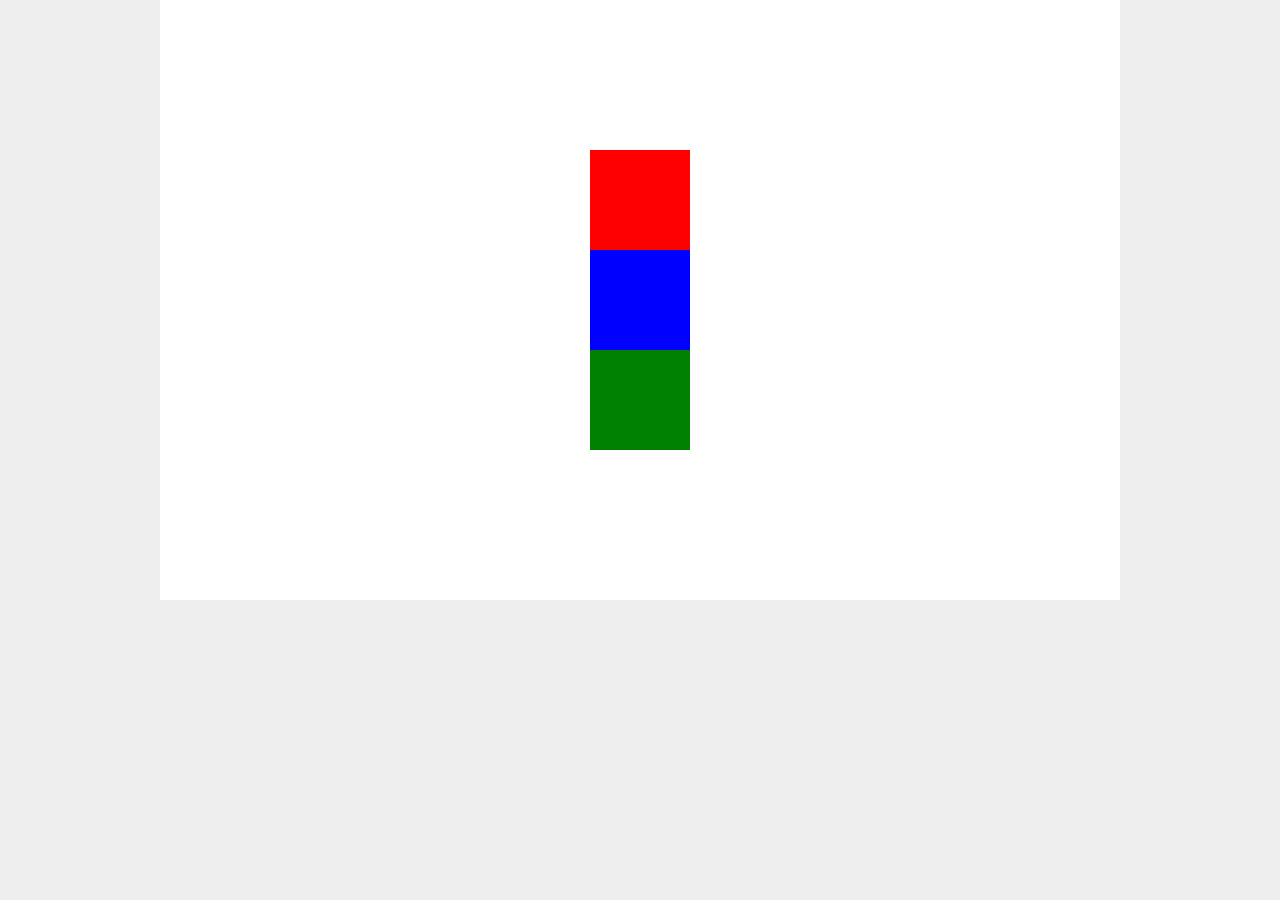
<file: css-flexbox-playlist-master/index.html>
<!DOCTYPE html>
<html lang="en">
  <head>
    <title>The Net Ninja - CSS Flexbox</title>
    <link rel="stylesheet" type="text/css" href="style.css">
  </head>
  <body>
    <div class="wrapper">
      <div class="flex-container">
        <div class="box one"></div>
        <div class="box two"></div>
        <div class="box three"></div>
      </div>
    </div>
  </body>
</html>
</file>
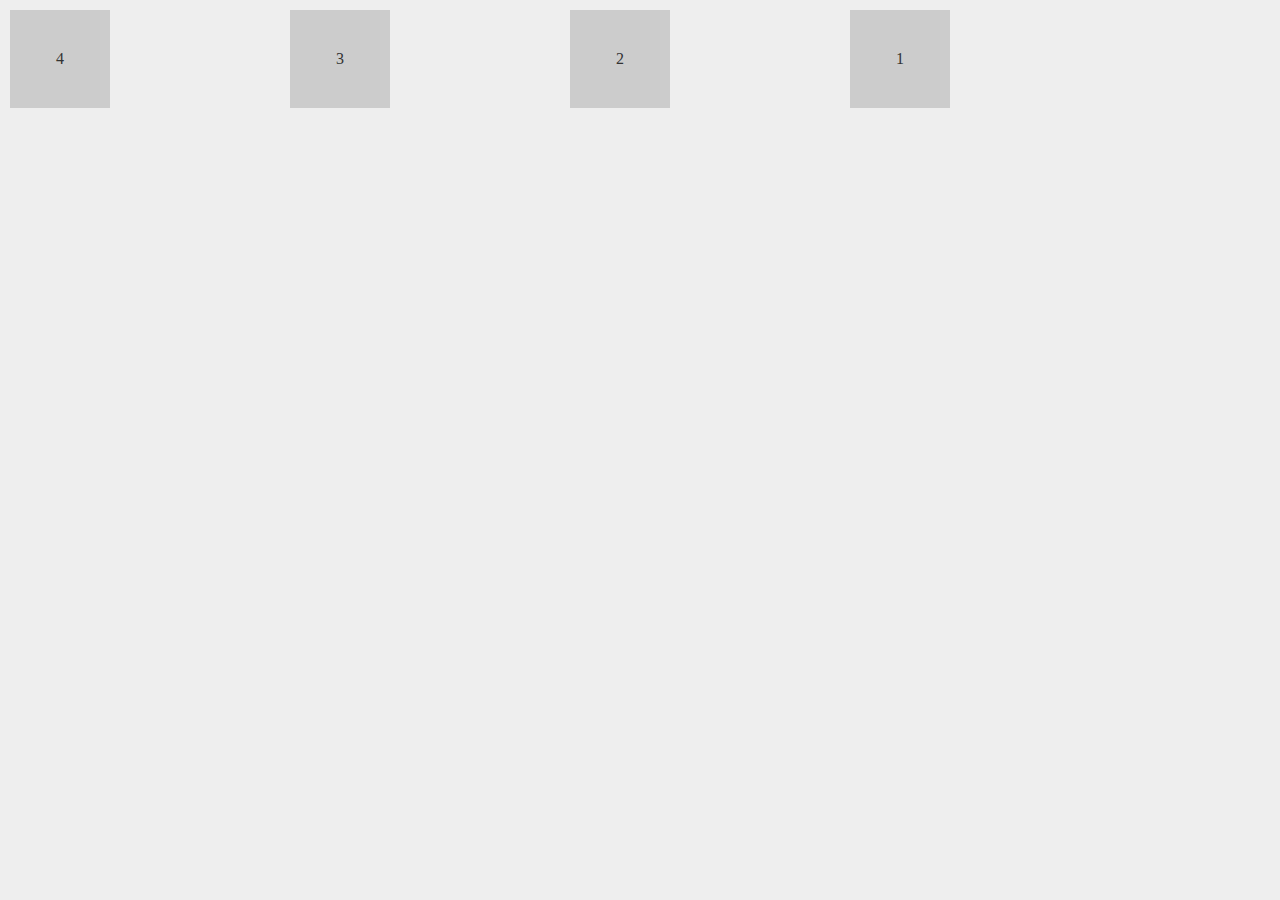
<file: Element Order/index.html>
<!DOCTYPE html>
<html lang="en">
  <head>
    <title>The Net Ninja - CSS Flexbox</title>
    <link rel="stylesheet" type="text/css" href="style.css">
  </head>
  <body>
    <div class="wrapper">

      <section id="blocks">
        <div class="one">1</div>
        <div class="two">2</div>
        <div class="three">3</div>
        <div class="four">4</div>
      </section>

    </div>
  </body>
</html>
</file>
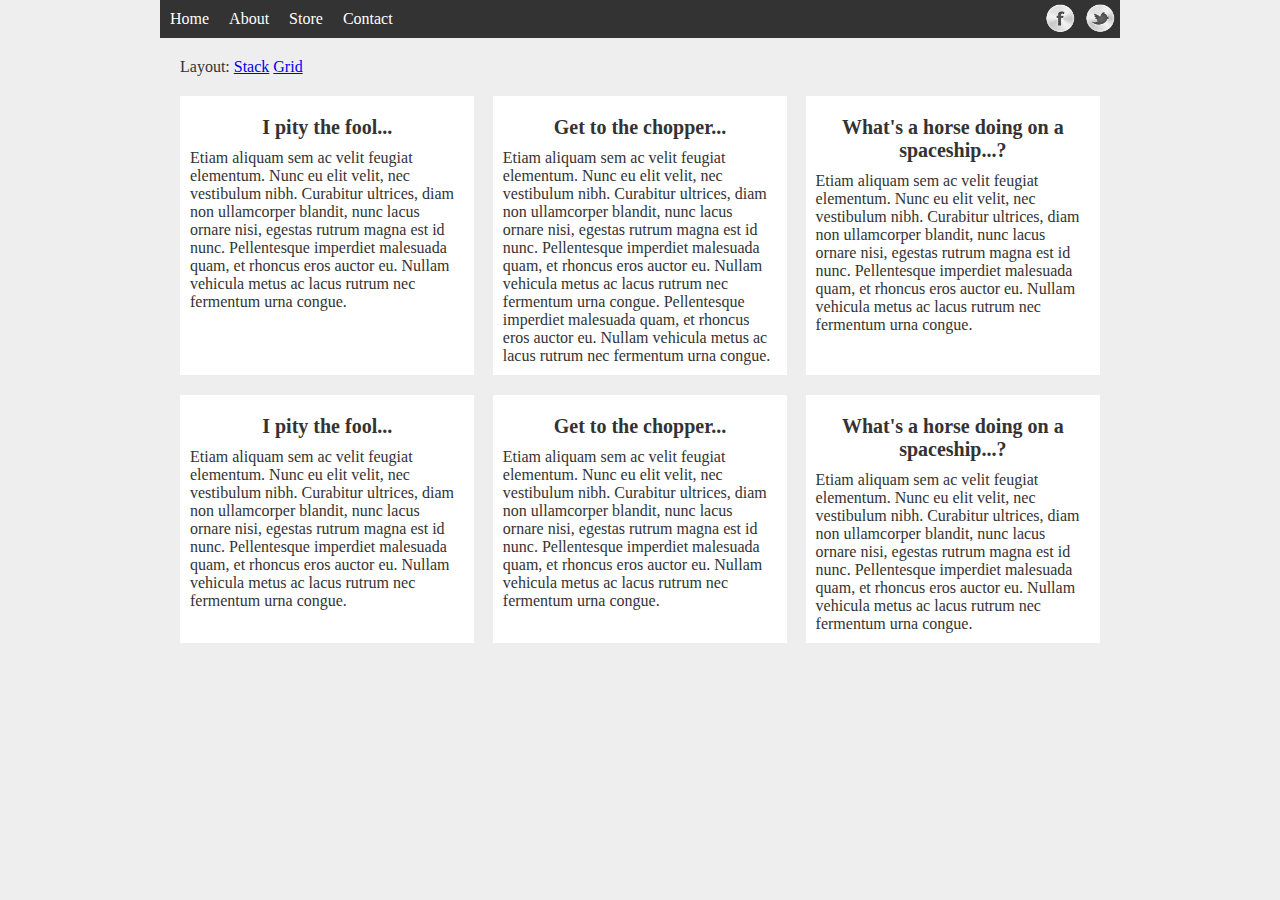
<file: css-flexbox-playlist-master/example-3/grid-vs-stack.html>
<!DOCTYPE html>
<html lang="en">
  <head>
    <title>The Net Ninja - CSS Flexbox</title>
    <link rel="stylesheet" type="text/css" href="style.css">
    <script src="https://code.jquery.com/jquery-1.12.1.js"></script>
  </head>
  <body>
    <div class="wrapper">

      <nav>
        <ul>
          <li><a href="">Home</a></li>
          <li><a href="">About</a></li>
          <li><a href="">Store</a></li>
          <li><a href="">Contact</a></li>
        </ul>
        <ul class="social">
          <li><a href="" class="fb">Facebook</a></li>
          <li><a href="" class="tw">Twitter</a></li>
        </ul>
      </nav>

      <div style="margin: 20px;">
      <span>Layout:</span>
      <a href="#" class="stack">Stack</a>
      <a href="#" class="grid">Grid</a>


      </div>
    
      <section id="blocks">
        <article>
          <h2>I pity the fool...</h2>
          <p>Etiam aliquam sem ac velit feugiat elementum. Nunc eu elit velit, nec vestibulum nibh. Curabitur ultrices, diam non ullamcorper blandit, nunc lacus ornare nisi, egestas rutrum magna est id nunc. Pellentesque imperdiet malesuada quam, et rhoncus eros auctor eu. Nullam vehicula metus ac lacus rutrum nec fermentum urna congue.</p>
        </article>
        <article>
          <h2>Get to the chopper...</h2>
          <p>Etiam aliquam sem ac velit feugiat elementum. Nunc eu elit velit, nec vestibulum nibh. Curabitur ultrices, diam non ullamcorper blandit, nunc lacus ornare nisi, egestas rutrum magna est id nunc. Pellentesque imperdiet malesuada quam, et rhoncus eros auctor eu. Nullam vehicula metus ac lacus rutrum nec fermentum urna congue. Pellentesque imperdiet malesuada quam, et rhoncus eros auctor eu. Nullam vehicula metus ac lacus rutrum nec fermentum urna congue.</p>
        </article>
        <article>
          <h2>What's a horse doing on a spaceship...?</h2>
          <p>Etiam aliquam sem ac velit feugiat elementum. Nunc eu elit velit, nec vestibulum nibh. Curabitur ultrices, diam non ullamcorper blandit, nunc lacus ornare nisi, egestas rutrum magna est id nunc. Pellentesque imperdiet malesuada quam, et rhoncus eros auctor eu. Nullam vehicula metus ac lacus rutrum nec fermentum urna congue.</p>
        </article>
        <article>
          <h2>I pity the fool...</h2>
          <p>Etiam aliquam sem ac velit feugiat elementum. Nunc eu elit velit, nec vestibulum nibh. Curabitur ultrices, diam non ullamcorper blandit, nunc lacus ornare nisi, egestas rutrum magna est id nunc. Pellentesque imperdiet malesuada quam, et rhoncus eros auctor eu. Nullam vehicula metus ac lacus rutrum nec fermentum urna congue.</p>
        </article>
        <article>
          <h2>Get to the chopper...</h2>
          <p>Etiam aliquam sem ac velit feugiat elementum. Nunc eu elit velit, nec vestibulum nibh. Curabitur ultrices, diam non ullamcorper blandit, nunc lacus ornare nisi, egestas rutrum magna est id nunc. Pellentesque imperdiet malesuada quam, et rhoncus eros auctor eu. Nullam vehicula metus ac lacus rutrum nec fermentum urna congue.</p>
        </article>
        <article>
          <h2>What's a horse doing on a spaceship...?</h2>
          <p>Etiam aliquam sem ac velit feugiat elementum. Nunc eu elit velit, nec vestibulum nibh. Curabitur ultrices, diam non ullamcorper blandit, nunc lacus ornare nisi, egestas rutrum magna est id nunc. Pellentesque imperdiet malesuada quam, et rhoncus eros auctor eu. Nullam vehicula metus ac lacus rutrum nec fermentum urna congue.</p>
        </article>
      </section>
      
    </div>
    
    <script>
    $("a.stack").on("click", function(){
      $("article").addClass("stack");

    });
    $("a.grid").on("click", function(){
      $("article").removeClass("stack");

    });
    
    </script>


  </body>
</html>
</file>
<file: css-flexbox-playlist-master/style.css>
*{
    font-family: verdana;
    margin: 0;
}

body{
    background: #eee;
}

.wrapper{
    width: 100%;
    max-width: 960px;
    margin: 0 auto;
}

.flex-container{
    display: flex;
    background: #fff;
    flex-wrap: wrap;
    /*Flex Axis*/
    flex-flow: column;
    height: 600px;
    align-items: center;
    justify-content: center;

}
/*.flex-container:after{
    content: "";
    display: block;
    clear: both;
}*/
/* Flex grow
 
.box{
    height: 100px;
    min-width: 100px;
    
}
.one{
    background: red;
    flex-grow: 1;
}
.two{
    background: blue;
    flex-grow: 2;
}
.three{
    background: green;
    flex-grow: 3;
}

Flex shrink*/
/*.box{
    height: 100px;
    width: 320px;
    
}
.one{
    background: red;
    flex-shrink: 1;
    
}
.two{
    background: blue;
    flex-shrink: 2;
    
}
.three{
    background: green;
    flex-shrink: 3;
    
}
*/
/*
.box{
    height: 100px;
    flex:1 0 200px;
    
    
    
}
.one{
    background: red;
    flex-basis: 100px;
   
    
}
.two{
    background: blue;
    flex-basis: 200px;
    
}
.three{
    background: green;
    flex-basis: 300px;
}  

//Flex basis
*/


.box{
    width: 100px;
    flex: 0 0 100px;
    
    
}
.one{
    background: red;
    
   
    
}
.two{
    background: blue;
    
    
}
.three{
    background: green;
    
}
</file>
<file: Element Order/style.css>
*{
    font-family: verdana;
    margin: 0;
  }
  
body{
    background: #eee;
    color: #333;
  }
  
.wrapper{
    width: 100%;
    max-width: 960px;
}

#blocks{
    display: flex;
    margin: 10px;
    justify-content: space-between;
}
#blocks div{
    flex: 0 0 100px;
    padding: 40px 0;
    text-align: center;
    background: #ccc;
}

.one{order: 3;}
.two{order: 2;}
.three{order: 1;}
.four{order: 0;}
</file>
<file: css-flexbox-playlist-master/example-3/style.css>
*{
  font-family: verdana;
  margin: 0;
}

body{
  background: #eee;
  color: #333;
}

.wrapper{
  width: 100%;
  max-width: 960px;
  margin: 0 auto;
}

/* menu base styles */

nav{
  background: #333;
}

nav ul{
  list-style-type: none;
  padding: 0;
}

nav a{
  text-decoration: none;
  text-align: center;
  color: #fff;
  display: block;
  padding: 10px;
}

nav a:hover{
  background-color: #555;
}

/* social menu base styles */

a.tw{
  background: url(img/tw.png) no-repeat center;
  background-size: 80%;
    
}

a.fb{
  background: url(img/fb.png) no-repeat center;
  background-size: 80%;
}

.social a{
  text-indent: -10000px;
  margin: 0 auto;
}

.social{
  max-width: 80px;
  margin: 0 auto; /* do at end */
}

/* grid vs flex base styles */

#blocks{
  margin: 20px;

}

article{
  background: #fff;
  margin-bottom: 20px;
  padding: 10px;
  box-sizing: border-box;
}

article h2{
  text-align: center;
  font-size: 20px;
  margin: 10px 0;

}



/* flex styles */

nav ul.social li{
  flex: 1 1 0;
}

nav ul.social{
  flex: 1 1 0;
  display: flex;
}

@media screen and (min-width: 768px){

nav ul{
  display: flex;
}

nav li{
  flex: 1 1 0;
}
    
nav{
  display: flex;
  justify-content: space-between;
}
  
ul.social{
  margin: 0;
}

#blocks{
  display: flex;
  flex-wrap: wrap;
  justify-content: space-between;
}

article{
  flex: 0 1 32%;
  transition: flex-basis 0.2s linear;
}
article.stack{
  flex: 0 1 100%;
}

} 




/* end media 768 */
</file>
